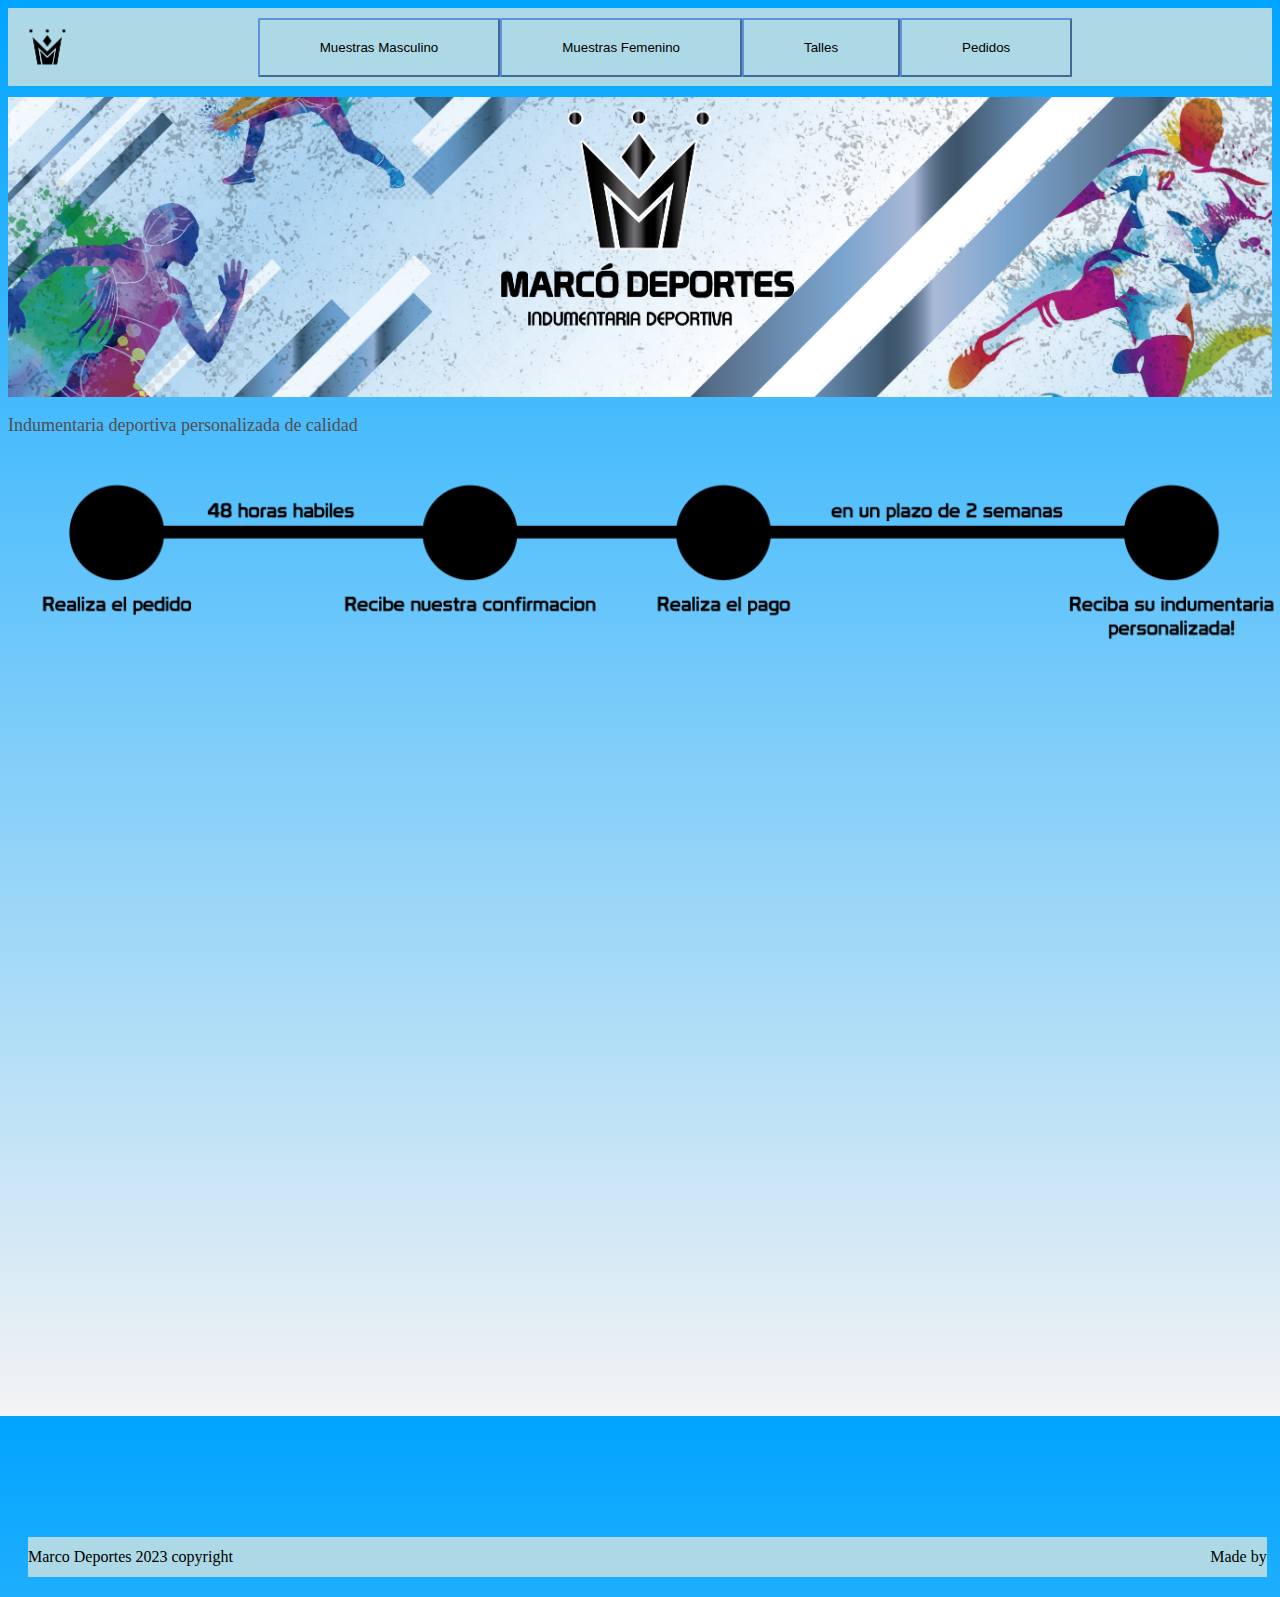
<file: index.html>
<html lang="en">
<head>
    <meta charset="UTF-8">
    <meta http-equiv="X-UA-Compatible" content="IE=edge">
    <meta name="viewport" content="width=device-width, initial-scale=1.0">
    <link href="https://cdn.jsdelivr.net/npm/bootstrap@5.3.0-alpha1/dist/css/bootstrap.min.css" rel="stylesheet" integrity="sha384-GLhlTQ8iRABdZLl6O3oVMWSktQOp6b7In1Zl3/Jr59b6EGGoI1aFkw7cmDA6j6gD" crossorigin="anonymous">
    <link rel="stylesheet" href="./css/style.css">
    <link rel="shortcut icon" href="imagenes/logo mini.png">
    <title>Marco Deportes</title>
</head>
<body>
    <header>
        <div class="header-logo">
            <img src="./imagenes/corona logo.png" alt="">
             </div>
            <nav class="header-nav">
             <ul>
                 <li><a href="./paginas/muestrashombre.html"><button>Muestras Masculino</button></li>
                 <li><a href="./paginas/muestrasmujer.html"><button>Muestras Femenino</button></li>
                 <li><a href="./paginas/talles.html"><button>Talles</button></li>
                 <li><a href="./paginas/pedidos.html"><button>Pedidos</button></li>
             </ul>
            </nav>

    </header>
     <main>
        <a href="" style="text-decoration:none" ></a>
        <h1 id="banner">  </h1>
        <p class="Texto-Introduccion">Indumentaria deportiva personalizada de calidad</p>
       
        <div class="Linea-de-trabajo">
            <img src="imagenes/Png Marcd_Mesa de trabajo 1.png" alt="">
        </div>   
    </main>

    <div id="page-container">
        <div id="content-wrap">
        </div>
        <footer id="footer"> <p>Marco Deportes 2023 copyright</p>
            <p>Made by</p></footer>
      </div>
<script src="https://cdn.jsdelivr.net/npm/bootstrap@5.3.0-alpha1/dist/js/bootstrap.bundle.min.js" integrity="sha384-w76AqPfDkMBDXo30jS1Sgez6pr3x5MlQ1ZAGC+nuZB+EYdgRZgiwxhTBTkF7CXvN" crossorigin="anonymous"></script>
</body>
</html>
</file>
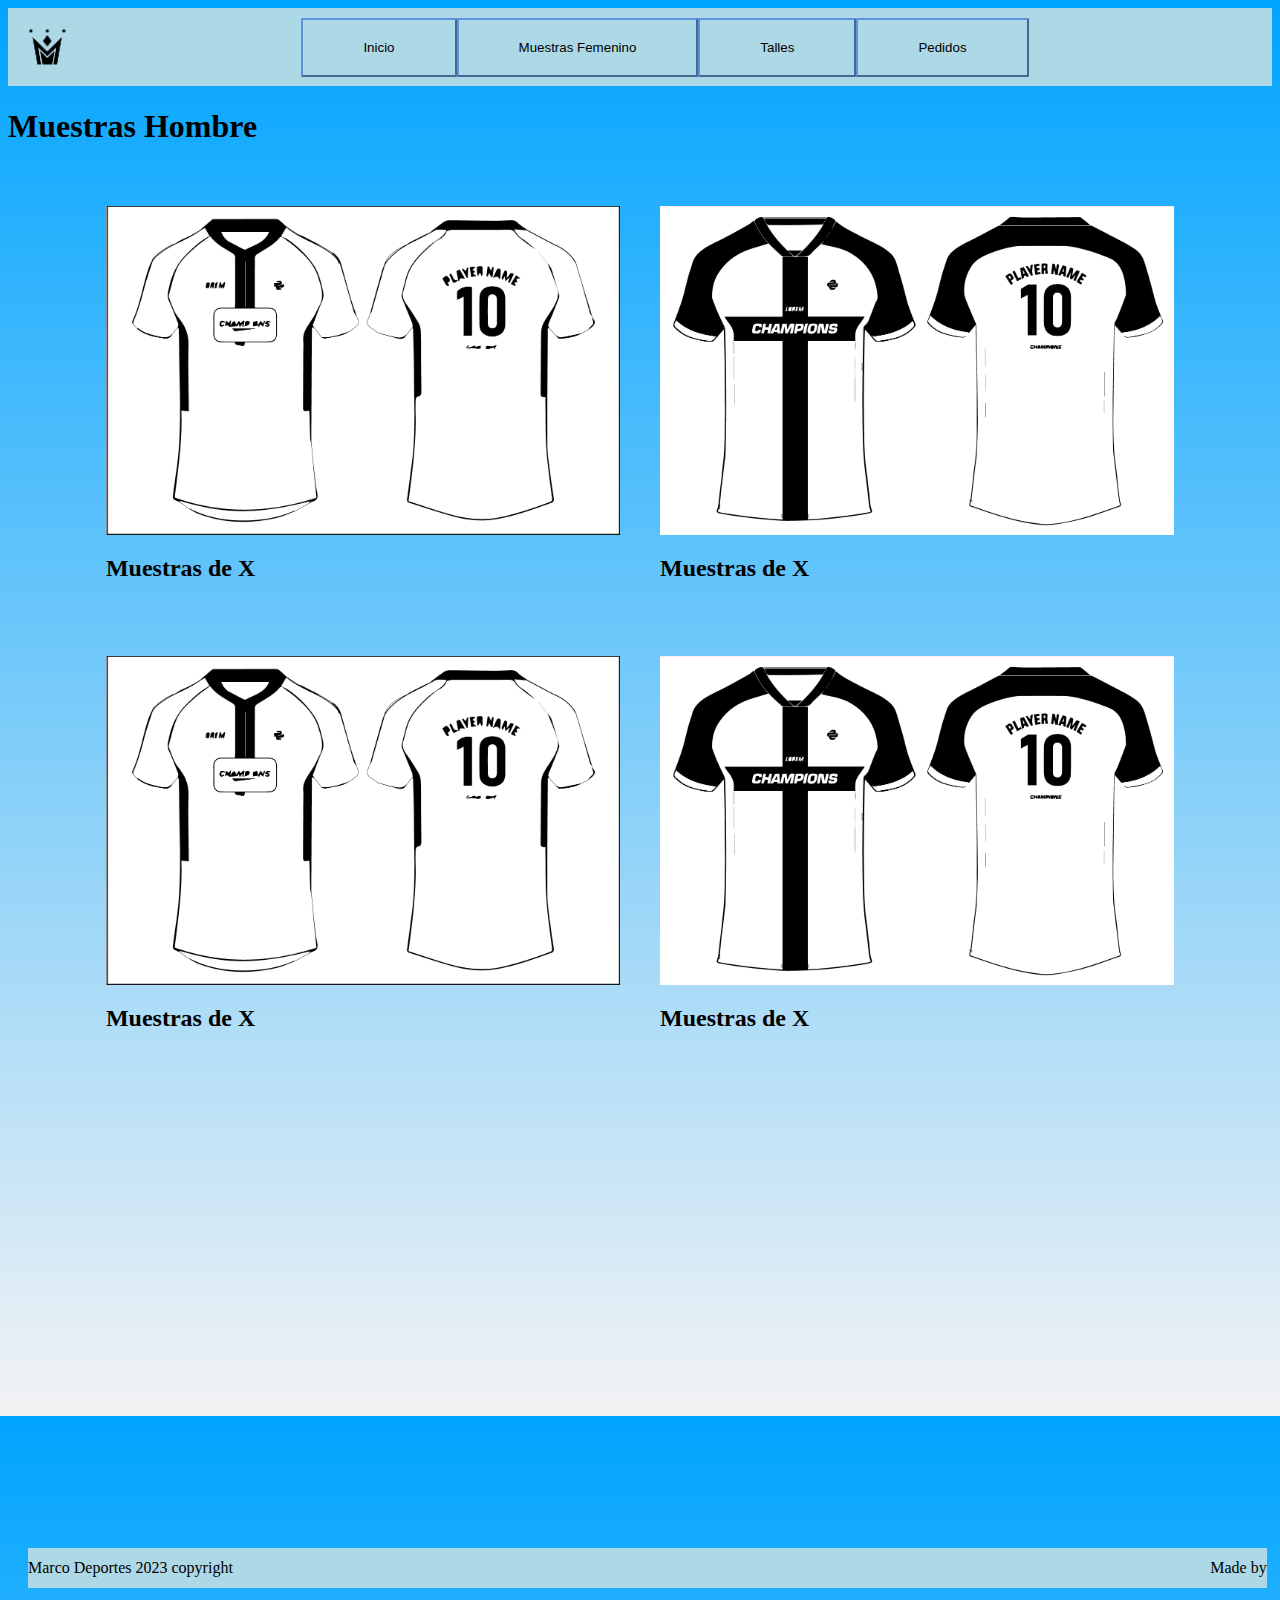
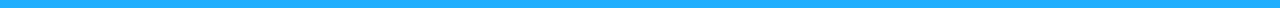
<file: paginas/muestrashombre.html>
<html lang="en">
<head>
    <meta charset="UTF-8">
    <meta http-equiv="X-UA-Compatible" content="IE=edge">
    <meta name="viewport" content="width=device-width, initial-scale=1.0">
    <link href="https://cdn.jsdelivr.net/npm/bootstrap@5.3.0-alpha1/dist/css/bootstrap.min.css" rel="stylesheet" integrity="sha384-GLhlTQ8iRABdZLl6O3oVMWSktQOp6b7In1Zl3/Jr59b6EGGoI1aFkw7cmDA6j6gD" crossorigin="anonymous">
    <link rel="stylesheet" href="../css/style.css">
    <link rel="shortcut icon" href="../imagenes/logo mini.png">
    <title>Marco Deportes - Muestras M</title>
</head>
<body>
    <header>
        <div class="header-logo">
            <img src="../imagenes/corona logo.png" alt="">
             </div>
            <nav class="header-nav">
             <ul>
                 <li><a href="../index.html"><button>Inicio</button></li>
                 <li><a href="../paginas/muestrasmujer.html"><button>Muestras Femenino</button></li>
                 <li><a href="../paginas/talles.html"><button>Talles</button></li>
                 <li><a href="../paginas/pedidos.html"><button>Pedidos</button></li>
             </ul>
            </nav>
    </header>
    <main>
        <a href="" style="text-decoration:none" ></a>
        <section id="muestras">
            <h1 class="muestras__titulo">Muestras Hombre</h1>
            <div class="flex-container">
                <div class="flex-item">
                    <img src="../imagenes/Muestra hombre-01.png" class="flex-item__imagen" alt="">
                    <h2>Muestras de X</h2>
                </div>
                <div class="flex-item">
                    <img src="../imagenes/Muestra hombre-02.png" class="flex-item__imagen" alt="">
                    <h2>Muestras de X</h2>
                </div>                <div class="flex-item">
                    <img src="../imagenes/Muestra hombre-01.png" class="flex-item__imagen" alt="">
                    <h2>Muestras de X</h2>
                </div>                <div class="flex-item">
                    <img src="../imagenes/Muestra hombre-02.png" class="flex-item__imagen" alt="">
                    <h2>Muestras de X</h2>
                </div>
            </div>
        </section>

    </main>
    <div id="page-container">
        <div id="content-wrap">
          <!-- all other page content -->
        </div>
        <footer id="footer"> <p>Marco Deportes 2023 copyright</p>
            <p>Made by</p></footer>
      </div>
<script src="https://cdn.jsdelivr.net/npm/bootstrap@5.3.0-alpha1/dist/js/bootstrap.bundle.min.js" integrity="sha384-w76AqPfDkMBDXo30jS1Sgez6pr3x5MlQ1ZAGC+nuZB+EYdgRZgiwxhTBTkF7CXvN" crossorigin="anonymous"></script>
</body>
</file>
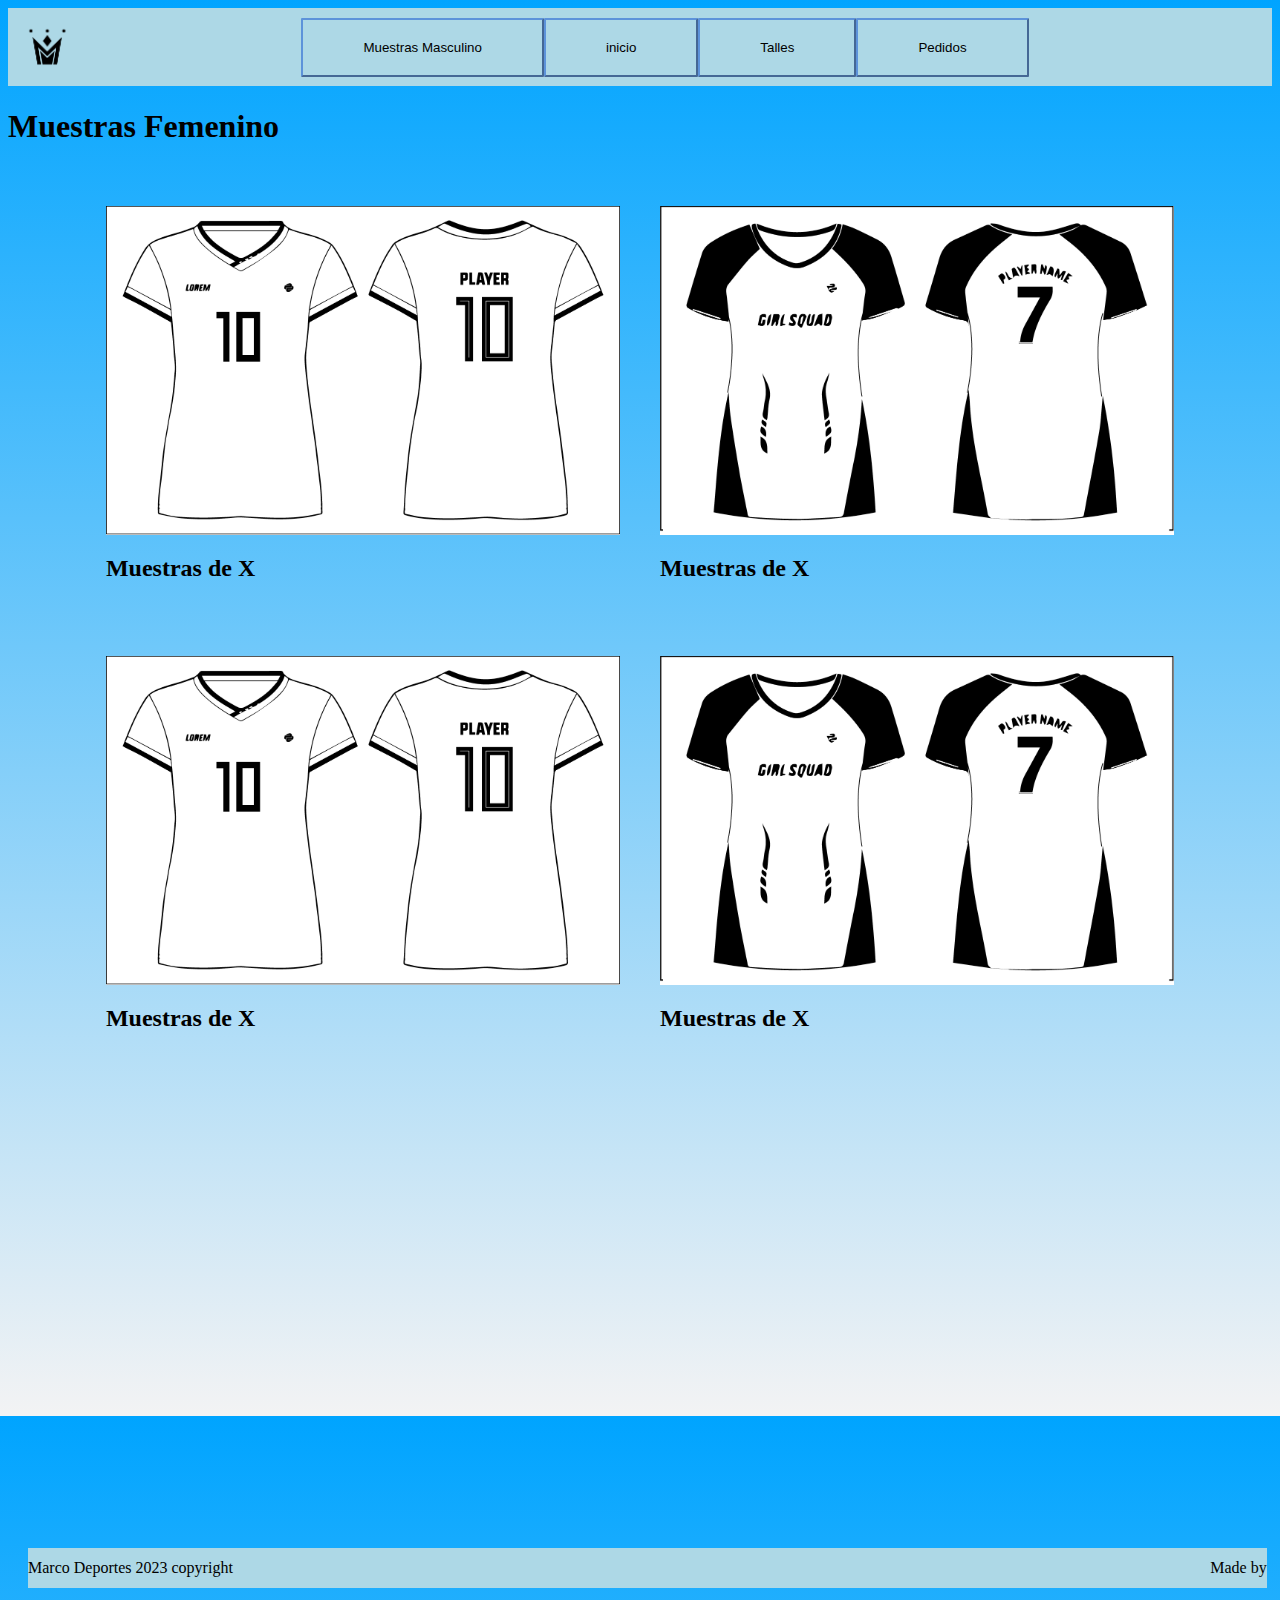
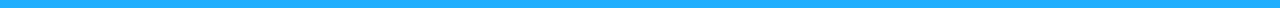
<file: paginas/muestrasmujer.html>
<html lang="en">
<head>
    <meta charset="UTF-8">
    <meta http-equiv="X-UA-Compatible" content="IE=edge">
    <meta name="viewport" content="width=device-width, initial-scale=1.0">
    <link href="https://cdn.jsdelivr.net/npm/bootstrap@5.3.0-alpha1/dist/css/bootstrap.min.css" rel="stylesheet" integrity="sha384-GLhlTQ8iRABdZLl6O3oVMWSktQOp6b7In1Zl3/Jr59b6EGGoI1aFkw7cmDA6j6gD" crossorigin="anonymous">
    <link rel="stylesheet" href="../css/style.css">
    <link rel="shortcut icon" href="../imagenes/logo mini.png">
    <title>Marco Deportes - Muestras F</title>
</head>
<body>
    <header>
        <div class="header-logo">
            <img src="../imagenes/corona logo.png" alt="">
             </div>
            <nav class="header-nav">
             <ul>
                 <li><a href="../paginas/muestrashombre.html"><button>Muestras Masculino</button></li>
                 <li><a href="../index.html"><button>inicio</button></li>
                 <li><a href="../paginas/talles.html"><button>Talles</button></li>
                 <li><a href="../paginas/pedidos.html"><button>Pedidos</button></li>
             </ul>
            </nav>
    </header>
    <main>
        <a href="" style="text-decoration:none" ></a>
        <section id="muestras">
            <h1 class="muestras__titulo">Muestras Femenino</h1>
            <div class="flex-container">
                <div class="flex-item">
                    <img src="../imagenes/Muestras  mujer-01.png" class="flex-item__imagen" alt="">
                    <h2>Muestras de X</h2>
                </div>
                <div class="flex-item">
                    <img src="../imagenes/Muestras  mujer-02.png" class="flex-item__imagen" alt="">
                    <h2>Muestras de X</h2>
                </div>                <div class="flex-item">
                    <img src="../imagenes/Muestras  mujer-01.png" class="flex-item__imagen" alt="">
                    <h2>Muestras de X</h2>
                </div>                <div class="flex-item">
                    <img src="../imagenes/Muestras  mujer-02.png" class="flex-item__imagen" alt="">
                    <h2>Muestras de X</h2>
                </div>
            </div>
        </section>

    </main>
    <div id="page-container">
        <div id="content-wrap">
          <!-- all other page content -->
        </div>
        <footer id="footer"> <p>Marco Deportes 2023 copyright</p>
            <p>Made by</p></footer>
      </div>
<script src="https://cdn.jsdelivr.net/npm/bootstrap@5.3.0-alpha1/dist/js/bootstrap.bundle.min.js" integrity="sha384-w76AqPfDkMBDXo30jS1Sgez6pr3x5MlQ1ZAGC+nuZB+EYdgRZgiwxhTBTkF7CXvN" crossorigin="anonymous"></script>
</body>
</file>
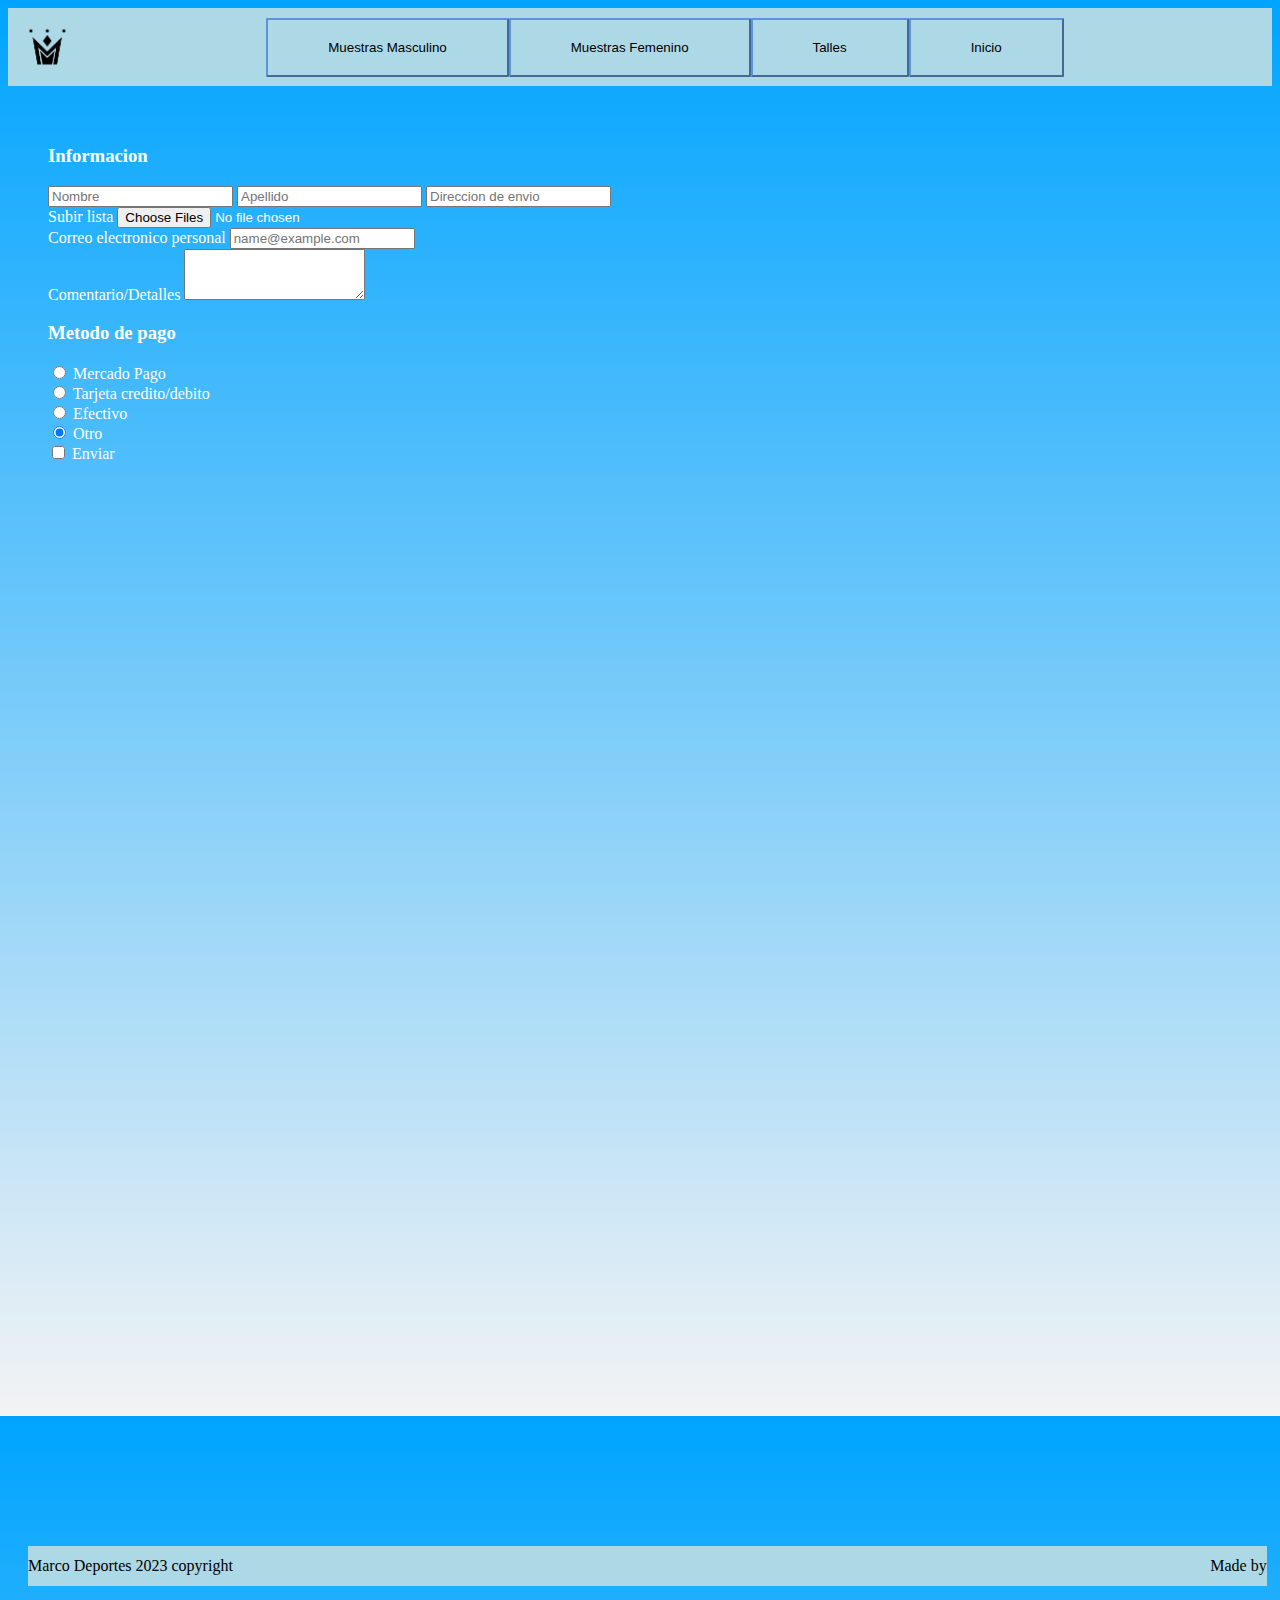
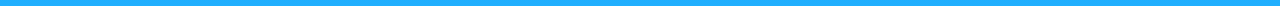
<file: paginas/pedidos.html>
<html lang="en">
<head>
    <meta charset="UTF-8">
    <meta http-equiv="X-UA-Compatible" content="IE=edge">
    <meta name="viewport" content="width=device-width, initial-scale=1.0">
    <link href="https://cdn.jsdelivr.net/npm/bootstrap@5.3.0-alpha1/dist/css/bootstrap.min.css" rel="stylesheet" integrity="sha384-GLhlTQ8iRABdZLl6O3oVMWSktQOp6b7In1Zl3/Jr59b6EGGoI1aFkw7cmDA6j6gD" crossorigin="anonymous">
    <link rel="stylesheet" href="../css/style.css">
    <link rel="shortcut icon" href="../imagenes/logo mini.png">
    <title>Marco Deportes - Pedidos</title>
</head>
<body>
    <header>
        <div class="header-logo">
            <img src="../imagenes/corona logo.png" alt="">
             </div>
            <nav class="header-nav">
             <ul>
                 <li><a href="../paginas/muestrashombre.html"><button>Muestras Masculino</button></li>
                 <li><a href="../paginas/muestrasmujer.html"><button>Muestras Femenino</button></li>
                 <li><a href="../paginas/talles.html"><button>Talles</button></li>
                 <li><a href="../index.html"><button>Inicio</button></li>
             </ul>
            </nav>
    </header>
    <main>
        <a href="" style="text-decoration:none" ></a>
        <section id="Pedidos">
            <h3>Informacion</h3>
            <input class="form-control" type="text" placeholder="Nombre" aria-label="default input example">
            <input class="form-control" type="text" placeholder="Apellido" aria-label="default input example">
            <input class="form-control" type="text" placeholder="Direccion de envio" aria-label="default input example">
        
            <div class="mb-3">
                <label for="formFileMultiple" class="form-label">Subir lista</label>
                <input class="form-control" type="file" id="formFileMultiple" multiple>
              </div>

              <div class="mb-3">
                <label for="exampleFormControlInput1" class="form-label">Correo electronico personal</label>
                <input type="email" class="form-control" id="exampleFormControlInput1" placeholder="name@example.com">
              </div>
              <div class="mb-3">
                <label for="exampleFormControlTextarea1" class="form-label">Comentario/Detalles</label>
                <textarea class="form-control" id="exampleFormControlTextarea1" rows="3"></textarea>
              </div>


              <h3>Metodo de pago</h3>
              <div class="form-check">
                <input class="form-check-input" type="radio" name="flexRadioDefault" id="flexRadioDefault1">
                <label class="form-check-label" for="flexRadioDefault1">
                  Mercado Pago
                </label>
              </div>
              <div class="form-check">
                <input class="form-check-input" type="radio" name="flexRadioDefault" id="flexRadioDefault2" checked>
                <label class="form-check-label" for="flexRadioDefault2">
                  Tarjeta credito/debito
                </label>
              </div>
              <div class="form-check">
                <input class="form-check-input" type="radio" name="flexRadioDefault" id="flexRadioDefault1">
                <label class="form-check-label" for="flexRadioDefault1">
                  Efectivo
                </label>
              </div>
              <div class="form-check">
                <input class="form-check-input" type="radio" name="flexRadioDefault" id="flexRadioDefault2" checked>
                <label class="form-check-label" for="flexRadioDefault2">
                  Otro
                </label>
              </div>

              <input type="checkbox" class="btn-check" id="btn-check" autocomplete="off">
            <label class="btn btn-primary" for="btn-check">Enviar</label>
              
        </section>


    </main>
    <div id="page-container">
        <div id="content-wrap">
        </div>
        <footer id="footer"> <p>Marco Deportes 2023 copyright</p>
            <p>Made by</p></footer>
      </div>
<script src="https://cdn.jsdelivr.net/npm/bootstrap@5.3.0-alpha1/dist/js/bootstrap.bundle.min.js" integrity="sha384-w76AqPfDkMBDXo30jS1Sgez6pr3x5MlQ1ZAGC+nuZB+EYdgRZgiwxhTBTkF7CXvN" crossorigin="anonymous"></script>
</body>
</file>
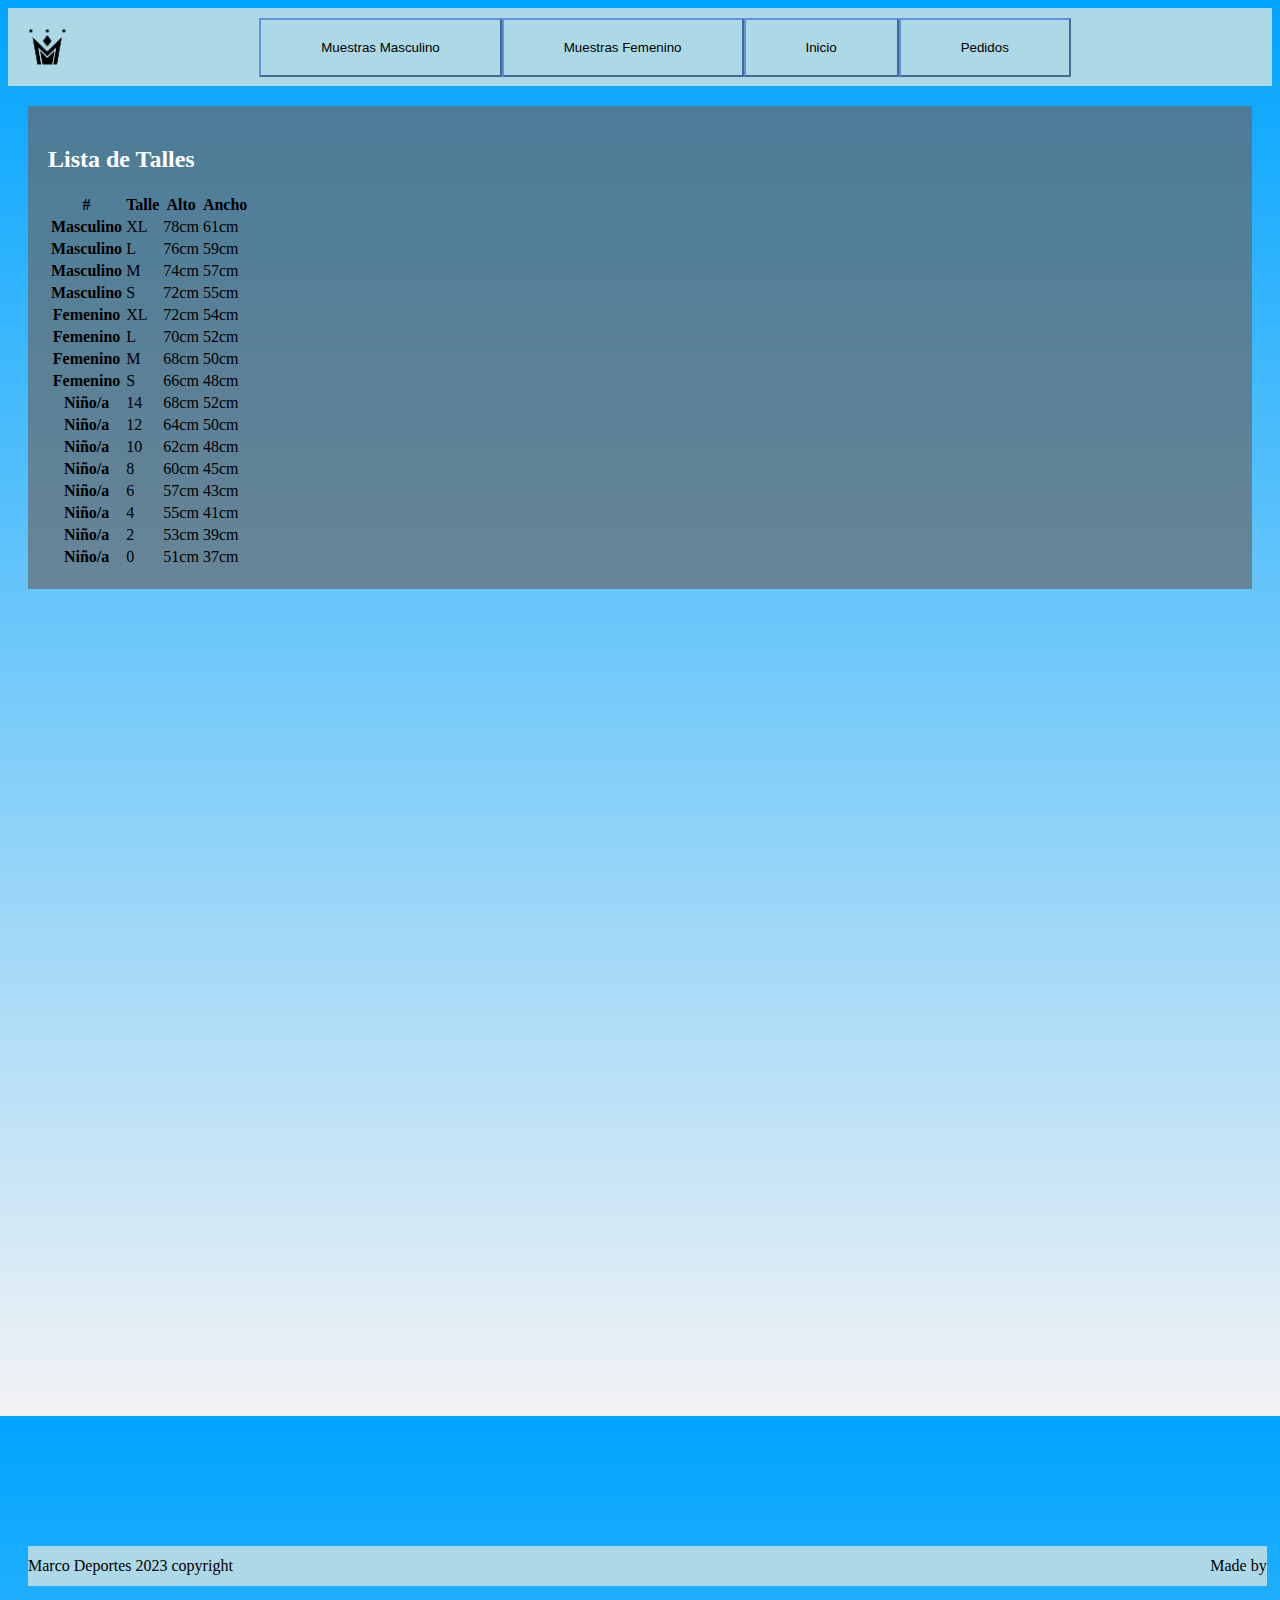
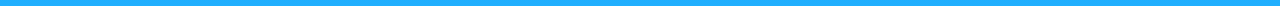
<file: paginas/talles.html>
<html lang="en">
<head>
    <meta charset="UTF-8">
    <meta http-equiv="X-UA-Compatible" content="IE=edge">
    <meta name="viewport" content="width=device-width, initial-scale=1.0">
    <link href="https://cdn.jsdelivr.net/npm/bootstrap@5.3.0-alpha1/dist/css/bootstrap.min.css" rel="stylesheet" integrity="sha384-GLhlTQ8iRABdZLl6O3oVMWSktQOp6b7In1Zl3/Jr59b6EGGoI1aFkw7cmDA6j6gD" crossorigin="anonymous">
    <link rel="stylesheet" href="../css/style.css">
    <link rel="shortcut icon" href="../imagenes/logo mini.png">
    <title>Marco Deportes - Talles</title>
</head>
<body>
    <header>
        <div class="header-logo">
            <img src="../imagenes/corona logo.png" alt="">
             </div>
            <nav class="header-nav">
             <ul>
                 <li><a href="../paginas/muestrashombre.html"><button>Muestras Masculino</button></li>
                 <li><a href="../paginas/muestrasmujer.html"><button>Muestras Femenino</button></li>
                 <li><a href="../index.html"><button>Inicio</button></li>
                 <li><a href="../paginas/pedidos.html"><button>Pedidos</button></li>
             </ul>
            </nav>
    </header>
    <main>
        <section id="talles">
        <a href="" style="text-decoration:none" ></a>
        <h2>Lista de Talles</h2>
        <table class="table">
            <thead>
              <tr>
                <th scope="col">#</th>
                <th scope="col">Talle</th>
                <th scope="col">Alto</th>
                <th scope="col">Ancho</th>
              </tr>
            </thead>
            <tbody>
              <tr>
                <th scope="row">Masculino</th>
                <td>XL</td>
                <td>78cm</td>
                <td>61cm</td>
              </tr>
              <tr>
                <th scope="row">Masculino</th>
                <td>L</td>
                <td>76cm</td>
                <td>59cm</td>
              </tr>
              <tr>
                <th scope="row">Masculino</th>
                <td>M</td>
                <td>74cm</td>
                <td>57cm</td> 
              </tr>
              <tr>
                <th scope="row">Masculino</th>
                <td>S</td>
                <td>72cm</td>
                <td>55cm</td>
              </tr>
              <tr>
                <th scope="row">Femenino</th>
                <td>XL</td>
                <td>72cm</td>
                <td>54cm</td>
              </tr>
              <tr>
                <th scope="row">Femenino</th>
                <td>L</td>
                <td>70cm</td>
                <td>52cm</td>
              </tr>
              <tr>
                <th scope="row">Femenino</th>
                <td>M</td>
                <td>68cm</td>
                <td>50cm</td> 
              </tr>
              <tr>
                <th scope="row">Femenino</th>
                <td>S</td>
                <td>66cm</td>
                <td>48cm</td>
              </tr>
              <tr>
                <th scope="row">Niño/a</th>
                <td>14</td>
                <td>68cm</td>
                <td>52cm</td>
              </tr>
              <tr>
                <th scope="row">Niño/a</th>
                <td>12</td>
                <td>64cm</td>
                <td>50cm</td>
              </tr>
              <tr>
                <th scope="row">Niño/a</th>
                <td>10</td>
                <td>62cm</td>
                <td>48cm</td> 
              </tr>
              <tr>
                <th scope="row">Niño/a</th>
                <td>8</td>
                <td>60cm</td>
                <td>45cm</td>
              </tr>
              <tr>
                <th scope="row">Niño/a</th>
                <td>6</td>
                <td>57cm</td>
                <td>43cm</td>
              </tr>
              <tr>
                <th scope="row">Niño/a</th>
                <td>4</td>
                <td>55cm</td>
                <td>41cm</td>
              </tr>
              <tr>
                <th scope="row">Niño/a</th>
                <td>2</td>
                <td>53cm</td>
                <td>39cm</td>
              </tr>
              <tr>
                <th scope="row">Niño/a</th>
                <td>0</td>
                <td>51cm</td>
                <td>37cm</td>
              </tr>
        </section>
        

        

            </tbody>
          </table>


          
    </main>
    <div id="page-container">
        <div id="content-wrap">
          <!-- all other page content -->
        </div>
        <footer id="footer"> <p>Marco Deportes 2023 copyright</p>
            <p>Made by</p></footer>
      </div>
<script src="https://cdn.jsdelivr.net/npm/bootstrap@5.3.0-alpha1/dist/js/bootstrap.bundle.min.js" integrity="sha384-w76AqPfDkMBDXo30jS1Sgez6pr3x5MlQ1ZAGC+nuZB+EYdgRZgiwxhTBTkF7CXvN" crossorigin="anonymous"></script>
</body>
</file>
<file: css/style.css>
body{
    background: rgb(243,243,244);
    background: linear-gradient(0deg, rgba(243,243,244,1) 0%, rgba(0,164,255,1) 100%);
    height: 1400px; ;}
    
    /* Header */
header{
    background-color: lightblue;
    padding: 14px;
    display: flex;
    flex-direction: row;
    align-items: center;
    justify-content: space-between;

}

header .header-logo img{
    width: 50px;
    display: flex;
    align-items: start;
}



.header-nav ul{
    list-style-type: none;
    margin: 0px;
    padding: 0px;
    display: flex;


}

.header-nav li{
    padding: 0px 20px; 
}

    /* Button */
button{
    border-radius: 1px;
    background-color: lightblue;
    padding: 20px 60px;
    color: rgb(0, 0, 0);
    cursor: pointer;
    transition: all 0.2s linear;
    margin: -20px;
    border-color: rgba(76, 132, 216, 0.815);
}

button:hover{
    transform: translateY(-1px);
    background-color: cornflowerblue;
    transition: all 0.2s linear;
    color: white;
}

.texto-introduccion{
font-size: large;
color: rgb(82, 78, 78);}


    /* Main */
main{
    height: 600px;
}

main .linea-de-trabajo img{
    width: 1300px;
    display: flex;
    align-items: center;
}
main .home{
    size: 20px;
}

#banner{
    height: 300px;
    background-image: url(../imagenes/banner\ marco\ deportes\ FB-03.png);
    background-repeat: no-repeat;
    background-size: 100%;
    background-attachment: fixed;
    display: flex;
    align-items: center;
    font-size: 100%;}

#lista-talles{
    height: 600px;
    padding: 20px;
    width: 100%;
}


#muestras{
    height: 600px;
}

    /* Footer */
    footer{
        background-color: lightblue;
        padding: 2px;
        display: flex;
        flex-direction: row;
        align-items: center;
        justify-content: space-between;
        margin: 20px;}



.flex-container {
    display: flex;
    flex-direction: row;
    flex-wrap: wrap;
    height: 900px;
    padding: 20px;
    justify-content: center;
}

.flex-item {

    background-color: pink;
    width: 42%;
    height: 100px;
    margin: 20px;

}

.flex-item__imagen {
    width: 100%    ;
}


#page-container {
    position: relative;
    min-height: 100vh;
  }
  #content-wrap {
    padding-bottom: 2.5rem;    
  }
  #footer {
    display: flex;
    justify-content: space-between;
    position: absolute;
    bottom: 0;
    width: 98%;
    height: 2.5rem;
    background-color: cornflowerblue(115, 115, 175); 
    padding: 0px;           
  }

  #Talles {
    padding: 20px;
    margin: 20px;
    display: block;
    background-color: rgba(105, 102, 102, 0.671);
    overflow: hidden;
    position: static;
    gap: 20px;
    color: white;
  }

  #pedidos {
    padding: 20px;
    margin: 20px;
    display: block;
    overflow: hidden;
    position: static;
    gap: 20px;
    color: white;
  }
  
    /* Media querry - celular */

  @media (max-width:576px) {

    .flex-container {
        display: flex;
        flex-direction: row;
        flex-wrap: wrap;
        height: 200px;
        padding: 0px;
        justify-content: center;
    }
    
    .flex-item {
    
        background-color: pink;
        width: 100%;
        height: 160px;
        margin: 50px;
    
    }
    
    .flex-item__imagen {
        width: 100%    ;
    }

    header{
        background-color: lightblue;
        padding: 0px;
        display: flex;
        flex-direction: column;
        align-items: center;
        justify-content: center;
    
    }

    .header-nav ul{
        list-style-type: none;
        margin: 0px;
        padding: 6px;
        display: flex;
        flex-direction: column;
    
    
    }
    
    .header-nav li{
        padding: 0px 20px; 
    }
    
        /* Button */

    button{
        border-radius: 1px;
        background-color: lightblue;
        padding: 10px 200px;
        color: rgb(0, 0, 0);
        cursor: pointer;
        transition: all 0.2s linear;
        margin: 0px;
        border-color: rgba(76, 132, 216, 0.815);
    }
    
    button:hover{
        transform: translateY(-1px);
        background-color: cornflowerblue;
        transition: all 0.05s linear;
        color: white;
    }
    
    .texto-introduccion{
    font-size: large;
    color: rgb(82, 78, 78);}

    main{
        height: 500px;
        width: 375px;
        
    }
    
    main .linea-de-trabajo img{
        height: 500px;
        width: 375px;
        display: flex;
        align-items: center;
        display: none;
    }
    main .home{
        size: 20px;
    }

    #banner{
        
        height: 100%;
        background-image: url(../imagenes/banner\ marco\ deportes\ mobile_Mesa\ de\ trabajo\ 1.png);
        background-repeat: no-repeat;
        background-size: 100%;
        background-attachment: initial;
        display: flex;
        align-items: center;
        font-size: 100%;
    }

    
  }
</file>
